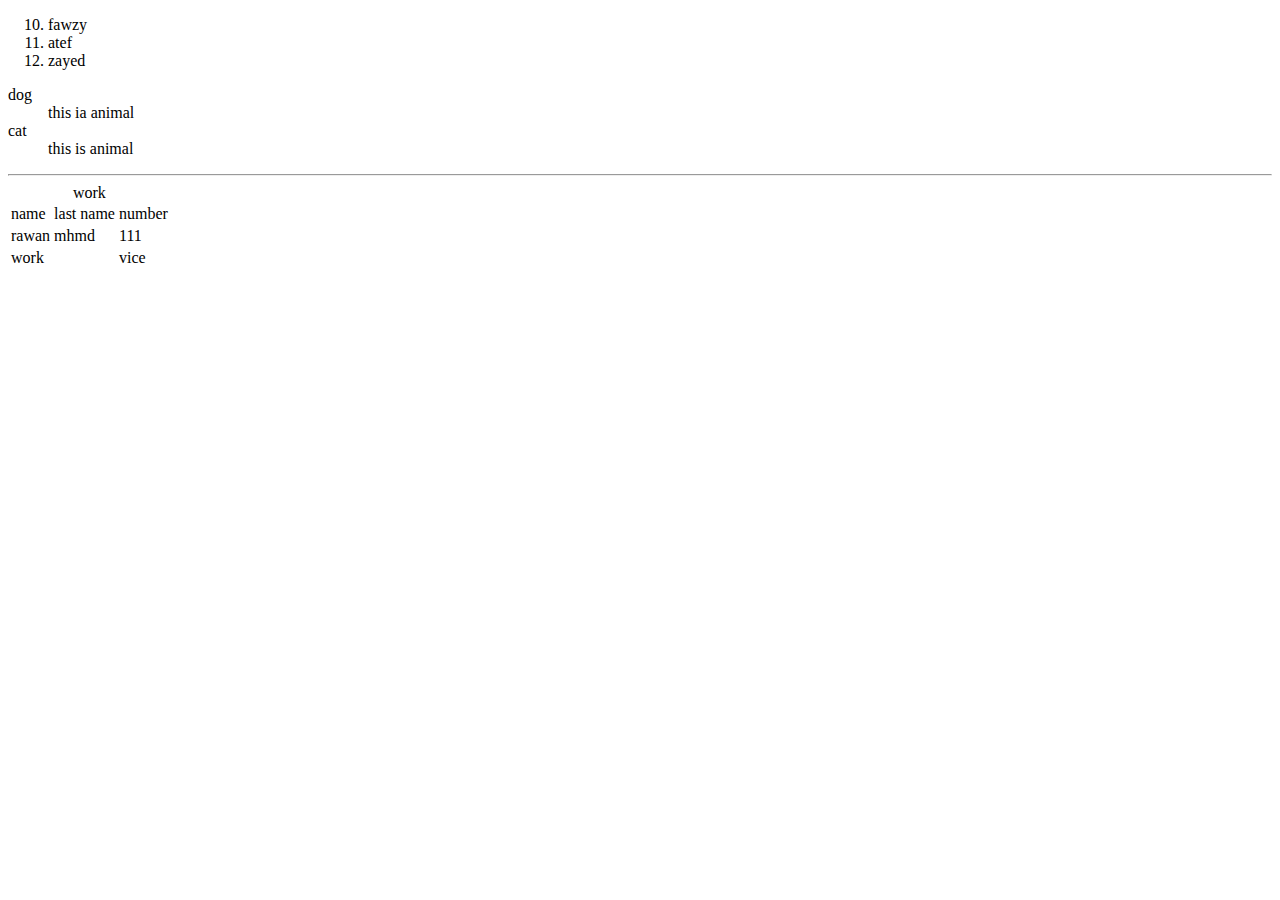
<file: test.html>
<!DOCTYPE html>
<html>
    <head>
          <meta charset="utf-8">
          <meta name="viewport"               content="widht= dvice-widht">
          <title>my plant</title>
          <meta name="description" content="my world">
     </head>
<body>
    <ol>
          <li value="10">fawzy</li>
          <li>atef</li>
          <li>zayed</li>
    </ol>
    <dl>
         <dt>dog</dt>
          <dd>this ia animal</dd>
          <dt>cat</dt>
          <dd>this is animal</dd>
     </dl>
<hr>

<table>
         <caption>work</caption>
  <thead>
    <tr>
          <td>name</td>
          <td>last name</td>
          <td>number</td>
   </tr>
</thead>
<tbody>
    <tr>
        <td>rawan</td>
        <td>mhmd</td>
        <td>111</td>
    </tr>
<tbody>
<tfoot>
    <tr>
        <td colspan="2">work</td>
        <td>vice</td>
    </tr>
</tfoot>
  </table>

  </body>















</html>
</file>
